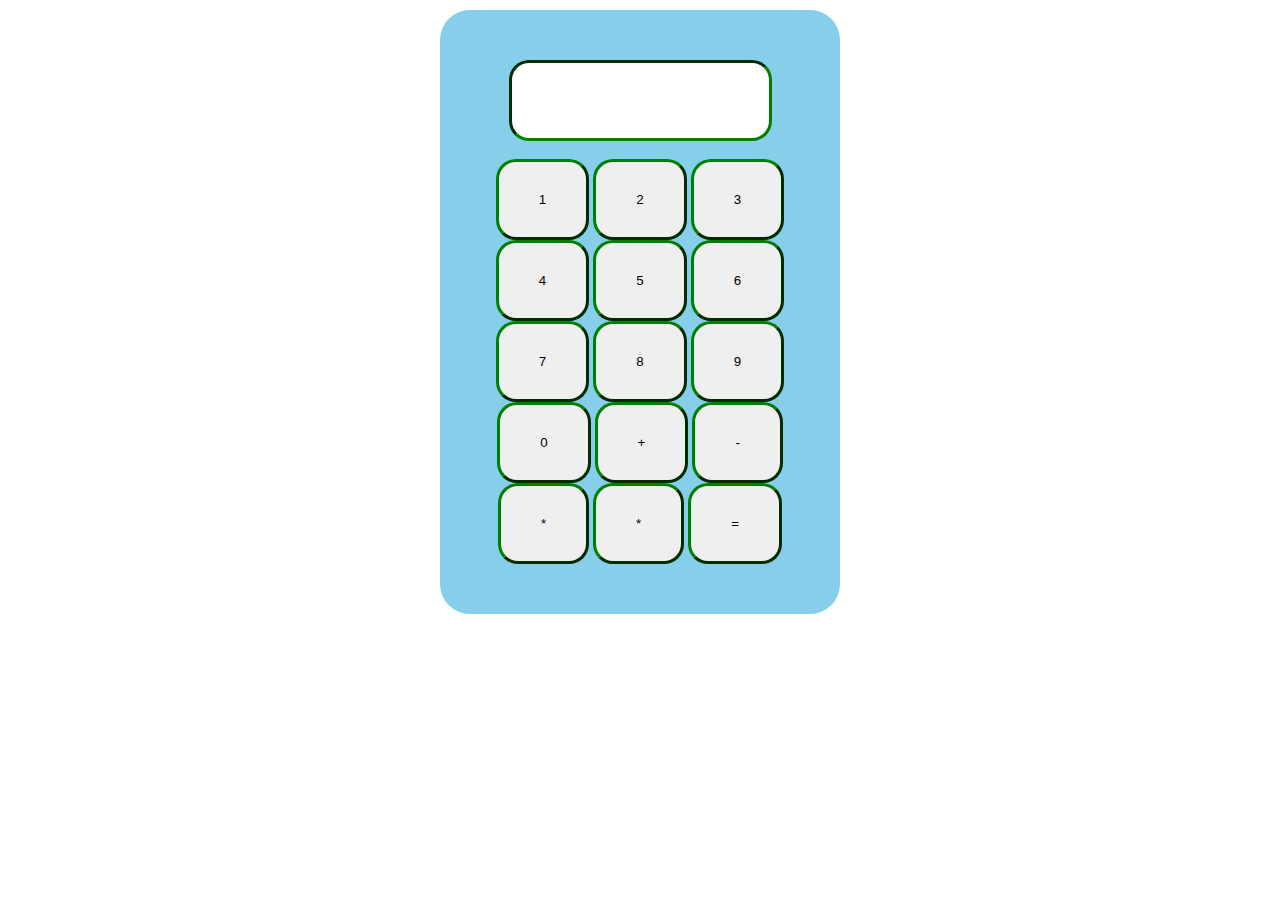
<file: index.html>
<!DOCTYPE html>
<html>
<head>
	<title>midterm TEST 1</title>
	<link rel="stylesheet" type="text/css" href="style.css">
</head>
<body>
	<center>
		<div id="container" style="width: 300px;">
			<center>
				<form id="calculator">

					<input type="text" name="input">
					<br>
					<br>
					<input type="button" name="1" value="1" onclick="calculator.input.value+='1'"/>
					<input type="button" name="2" value="2" onclick="calculator.input.value+='2'"/>
					<input type="button" name="3" value="3" onclick="calculator.input.value+='3'"/>
					<br>
					<input type="button" name="4" value="4" onclick="calculator.input.value+='4'"/>
					<input type="button" name="5" value="5" onclick="calculator.input.value+='5'"/>
					<input type="button" name="6" value="6" onclick="calculator.input.value+='6'"/>
					<br>
					<input type="button" name="7" value="7" onclick="calculator.input.value+='7'"/>
					<input type="button" name="8" value="8" onclick="calculator.input.value+='8'"/>
					<input type="button" name="9" value="9" onclick="calculator.input.value+='9'"/>
					<br>
					<input type="button" name="0" value="0" onclick="calculator.input.value+='0'"/>
					<input type="button" name="+" value="+" onclick="calculator.input.value+='+'"/>
					<input type="button" name="-" value="-" onclick="calculator.input.value+='-'"/>
					<br>
					<input type="button" name="*" value="*" onclick="calculator.input.value+='*'"/>
					<input type="button" name="*" value="*" onclick="calculator.input.value+='/'"/>
					<input type="button" name="=" value="=" onclick="calculator.input.value=eval(calculator.input.value)"/>

					
				</form>
			</center>

		</div>
	</center>
</body>
</html>
</file>
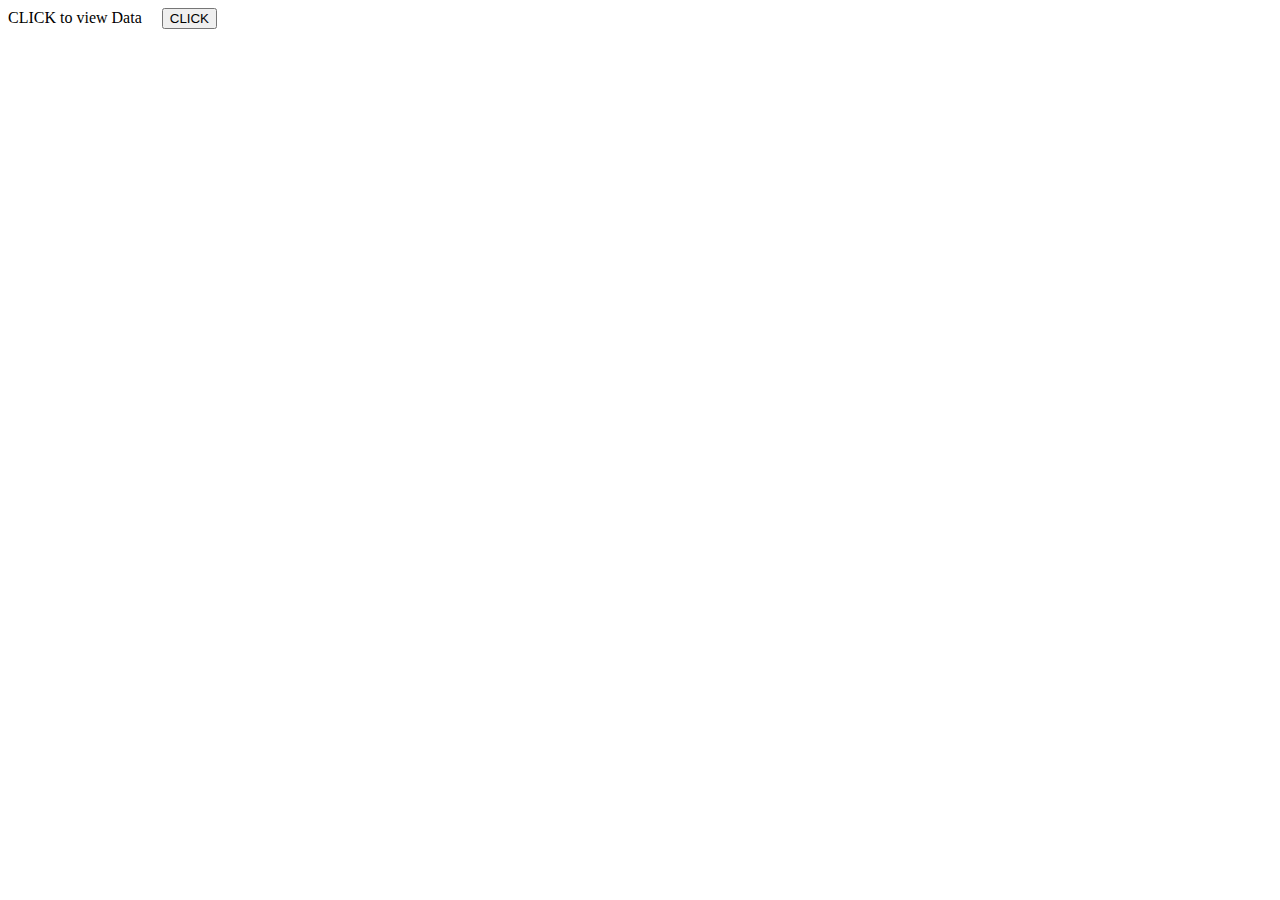
<file: index2.html>
<!DOCTYPE html>
<html>
<head>
	<title>midterm TEST 2</title>
</head>
<body>

	<header>
		<h> CLICK to view Data </h> &nbsp; &nbsp;
		<button id="btn">CLICK</button>
	</header>

	<div id="load"></div>

	<script src="main.js"></script>
</body>
</html>
</file>
<file: style.css>
#container {
	margin: 10px 0px 10px 0px;
	background-color: skyblue;
	padding: 50px 50px 50px 50px;
	position: center;
	border-radius: 30px;
}

input {
	padding: 30px 40px 30px 40px;
	border-radius: 20px;
	border-color: green;
	border-width: 3px; 
}
</file>
